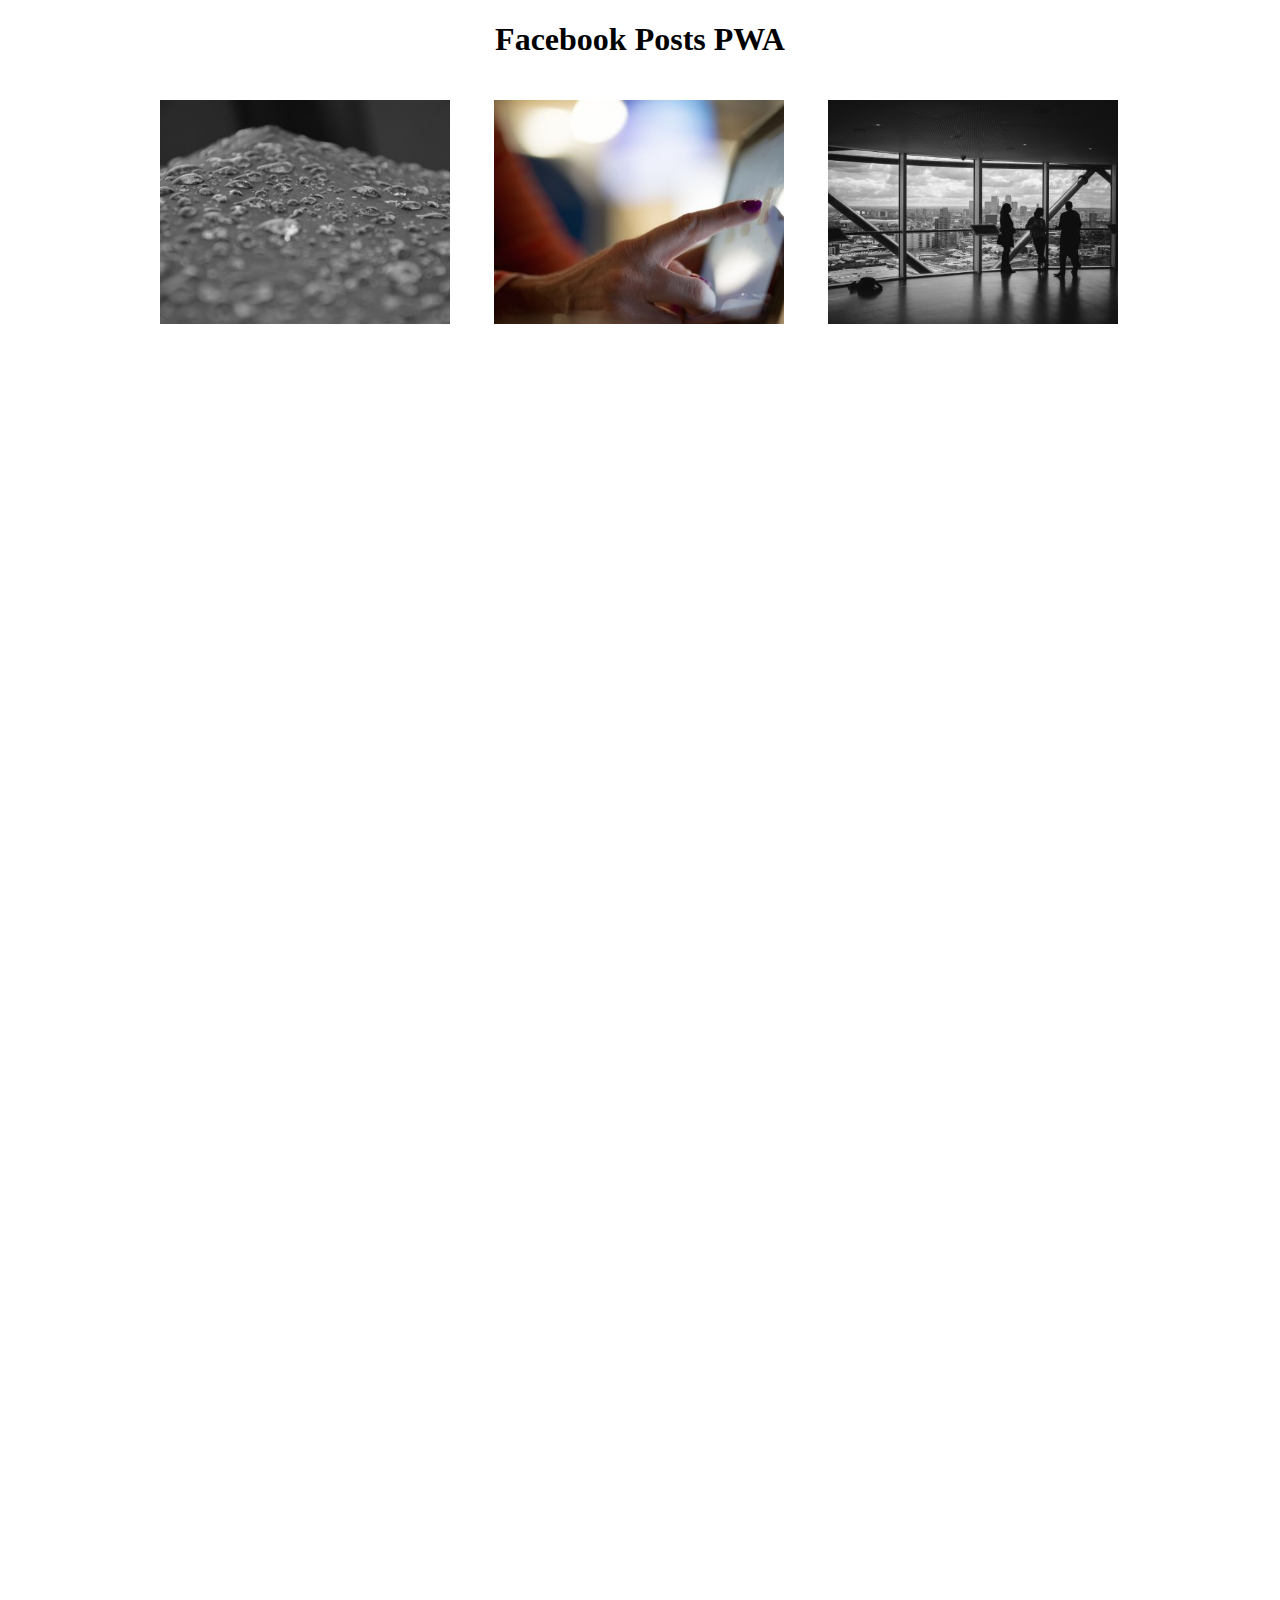
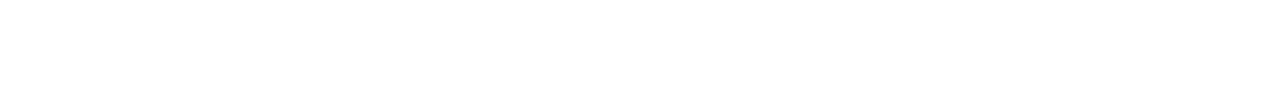
<file: index.html>
<!DOCTYPE html>
<html lang="en">

<head>
    <meta charset="UTF-8">
    <meta name="viewport" content="width=device-width, initial-scale=1.0">
    <meta http-equiv="X-UA-Compatible" content="ie=edge">
    <title>Facebook Posts PWA</title>

    <link rel="manifest" href="manifest.json">
    <meta name="apple-mobile-web-app-capable" content="yes">
    <meta name="apple-mobile-web-app-status-bar-style" content="black">
    <meta name="apple-mobile-web-app-title" content="Facebook Posts PWA">
    <link rel="apple-touch-icon" href="icons/icon-152x152.png">
    <meta name="msapplication-TileImage" content="icons/icon-144x144.png">
    <meta name="msapplication-TileColor" content="#2F3BA2">
    <link rel="stylesheet" href="style.css">
</head>

<body>
    <div class="container">
        <h1>Facebook Posts PWA</h1>

        <div id="photos">
            <img src='gallery/1.jpg'>
            <img src='gallery/2.jpg'>
            <img src='gallery/3.jpg'>
        </div>

        <div id="posts">
            <iframe src="https://www.facebook.com/plugins/video.php?href=https%3A%2F%2Fwww.facebook.com%2Ffriends.tv%2Fvideos%2F10155196344374576%2F&show_text=1&width=560"
                width="560" height="426" style="border:none;overflow:hidden" scrolling="no" frameborder="0" allowTransparency="true"
                allowFullScreen="true"></iframe>

            <iframe src="https://www.facebook.com/plugins/video.php?href=https%3A%2F%2Fwww.facebook.com%2Ffriends.tv%2Fvideos%2F10155159366374576%2F&show_text=1&width=560"
                width="560" height="445" style="border:none;overflow:hidden;text-align:center;" scrolling="no" frameborder="0"
                allowTransparency="true" allowFullScreen="true"></iframe>

            <iframe src="https://www.facebook.com/plugins/video.php?href=https%3A%2F%2Fwww.facebook.com%2Ffriends.tv%2Fvideos%2F10155196336409576%2F&show_text=1&width=560"
                width="560" height="407" style="border:none;overflow:hidden;text-align:center;" scrolling="no" frameborder="0"
                allowTransparency="true" allowFullScreen="true"></iframe>
        </div>
    </div>


    <script src="app.js"></script>
</body>

</html>
</file>
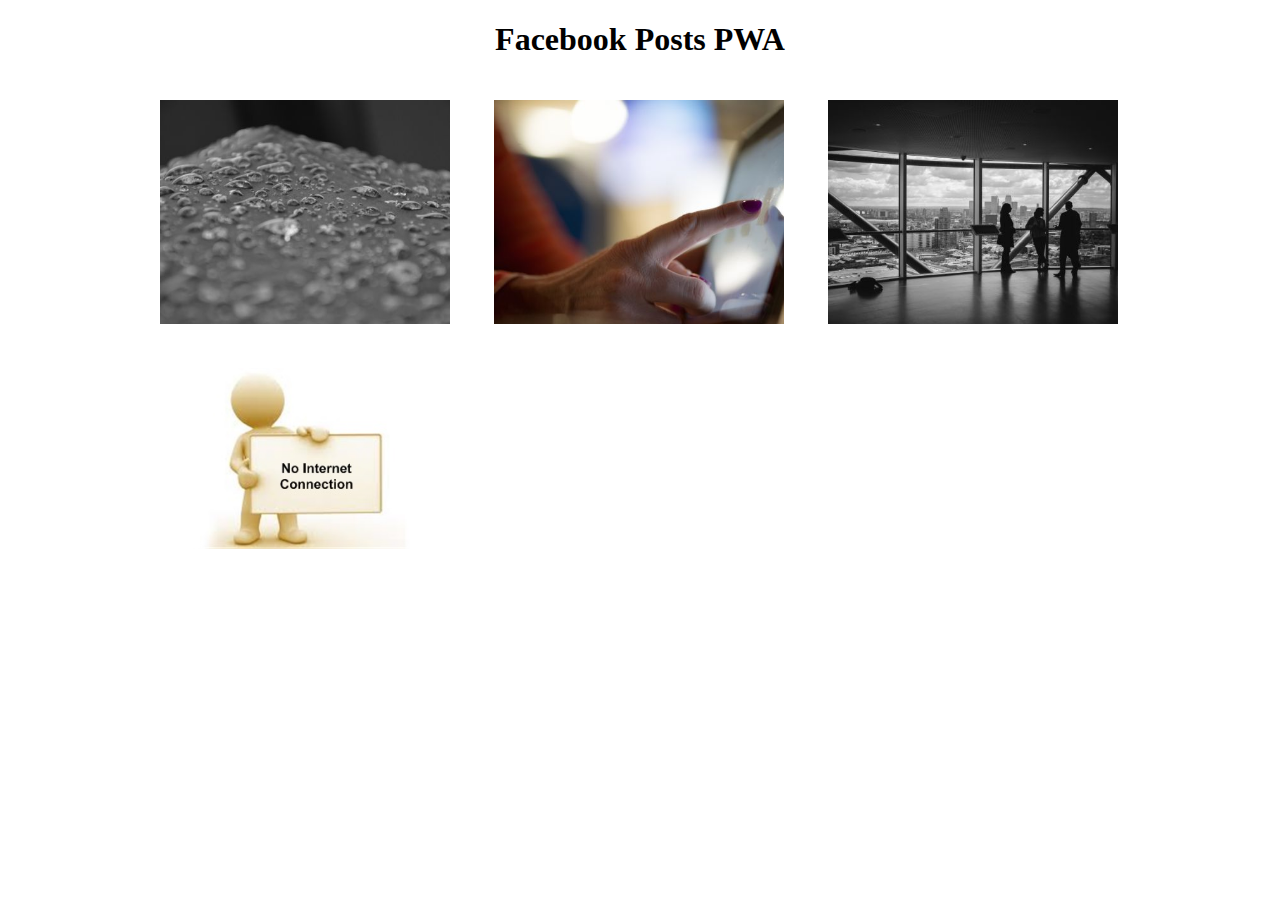
<file: offline.html>
<!DOCTYPE html>
<html lang="en">

<head>
    <meta charset="UTF-8">
    <meta name="viewport" content="width=device-width, initial-scale=1.0">
    <meta http-equiv="X-UA-Compatible" content="ie=edge">
    <title>Facebook Posts PWA</title>

    <link rel="manifest" href="manifest.json">
    <meta name="apple-mobile-web-app-capable" content="yes">
    <meta name="apple-mobile-web-app-status-bar-style" content="black">
    <meta name="apple-mobile-web-app-title" content="Facebook Posts PWA">
    <link rel="apple-touch-icon" href="icons/icon-152x152.png">
    <meta name="msapplication-TileImage" content="icons/icon-144x144.png">
    <meta name="msapplication-TileColor" content="#2F3BA2">
    <link rel="stylesheet" href="style.css">
</head>

<body>
    <div class="container">
        <h1>Facebook Posts PWA</h1>

        <div id="photos">
            <img src='gallery/1.jpg'>
            <img src='gallery/2.jpg'>
            <img src='gallery/3.jpg'>
        </div>

        <div id="offline-content">
            <img src='gallery/no-connection.jpg'>
        </div>
    </div>


    <script src="app.js"></script>
</body>

</html>
</file>
<file: style.css>
.container {
    width: 100%;
    max-width: 1000px;
    margin: 0 auto;
}

h1 {
    text-align: center;
}

img {
    display: inline-block;
    width: 29%;
    padding: 2%;
}

iframe {
    margin-bottom: 20px;
    transform: translateX(50%);
}

.hidden {
    display: none;
    transform: translateX(50%);
}
</file>
